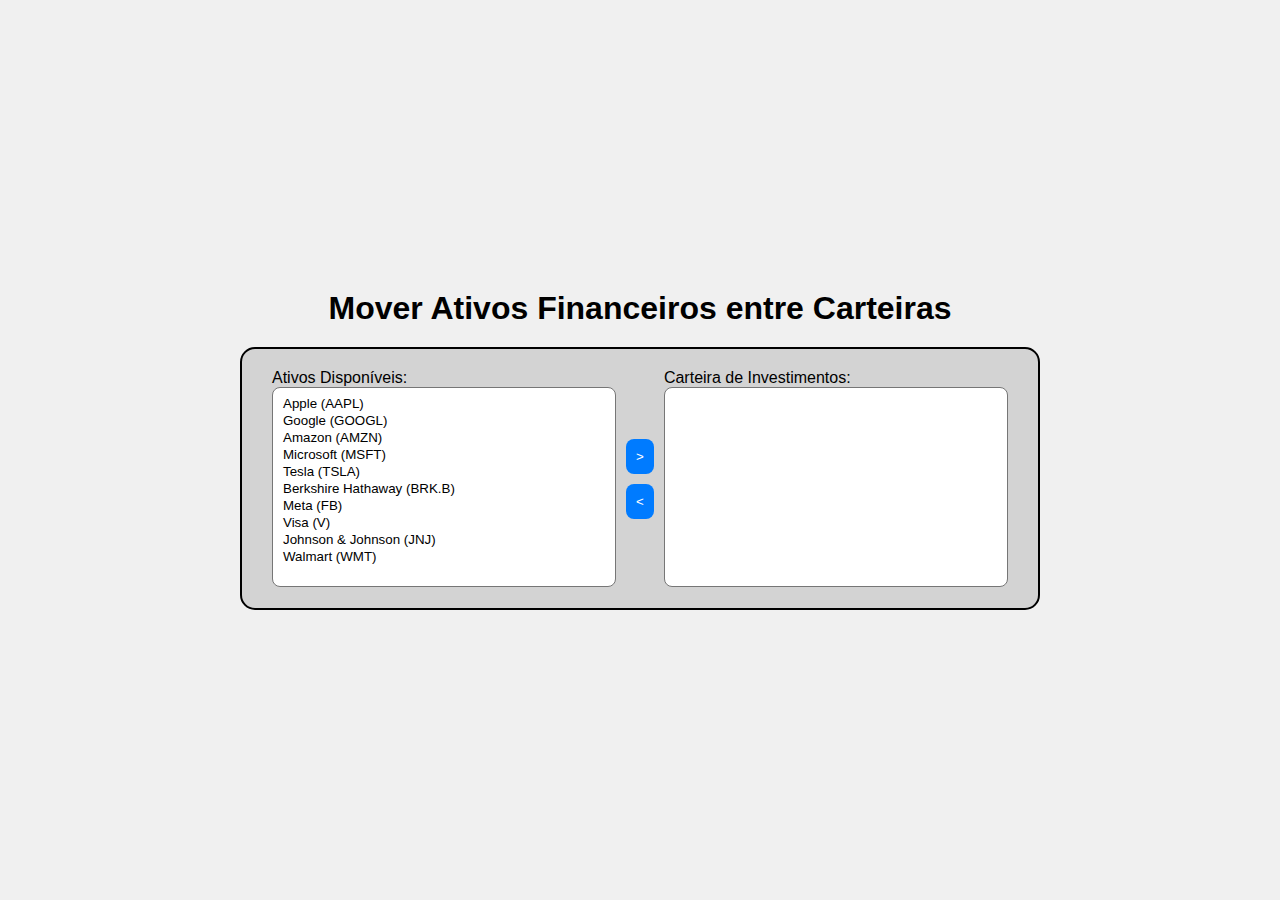
<file: atvd_dom2/q10_cateira_financeira/index.html>
<!DOCTYPE html>
<html lang="en">
<head>
    <meta charset="UTF-8">
    <meta name="viewport" content="width=device-width, initial-scale=1.0">
    <title>Mover Ativos Financeiros</title>
    <link rel="stylesheet" href="style.css">
    <script src="script.js" defer></script>
</head>
<body>
    <div class="title-container">
        <h1>Mover Ativos Financeiros entre Carteiras</h1>
    </div>
    <div class="container">
        <div class="carteira">
            <label for="ativosDisponiveis">Ativos Disponíveis:</label>
            <select id="ativosDisponiveis" size="10" multiple></select>
        </div>
        <div class="buttons">
            <button id="moverParaDireitaBtn">&gt;</button>
            <button id="moverParaEsquerdaBtn">&lt;</button>
        </div>
        <div class="carteira">
            <label for="carteiraInvestimentos">Carteira de Investimentos:</label>
            <select id="carteiraInvestimentos" size="10" multiple></select>
        </div>
    </div>
</body>
</html>
</file>
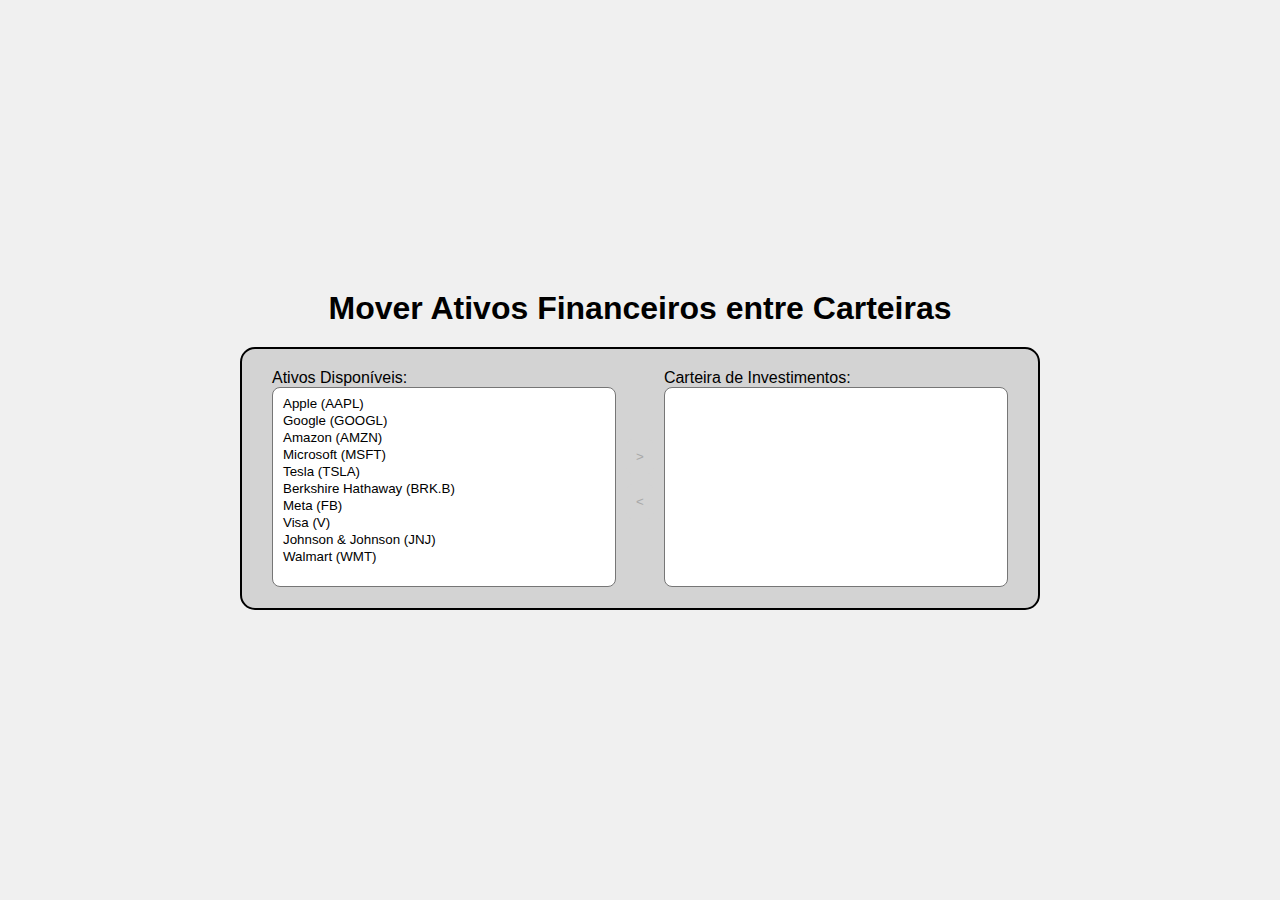
<file: atvd_dom2/q11_carteira_financeira_completo/index.html>
<!DOCTYPE html>
<html lang="en">
<head>
    <meta charset="UTF-8">
    <meta name="viewport" content="width=device-width, initial-scale=1.0">
    <title>Mover Ativos Financeiros</title>
    <link rel="stylesheet" href="style.css">
    <script src="script.js" defer></script>
</head>
<body>
    <div class="title-container">
        <h1>Mover Ativos Financeiros entre Carteiras</h1>
    </div>
    <div class="container">
        <div class="carteira">
            <label for="ativosDisponiveis">Ativos Disponíveis:</label>
            <select id="ativosDisponiveis" size="10" multiple></select>
        </div>
        <div class="buttons">
            <button id="moverParaDireitaBtn" disabled>&gt;</button>
            <button id="moverParaEsquerdaBtn" disabled>&lt;</button>
        </div>
        <div class="carteira">
            <label for="carteiraInvestimentos">Carteira de Investimentos:</label>
            <select id="carteiraInvestimentos" size="10" multiple></select>
        </div>
    </div>
</body>
</html>
</file>
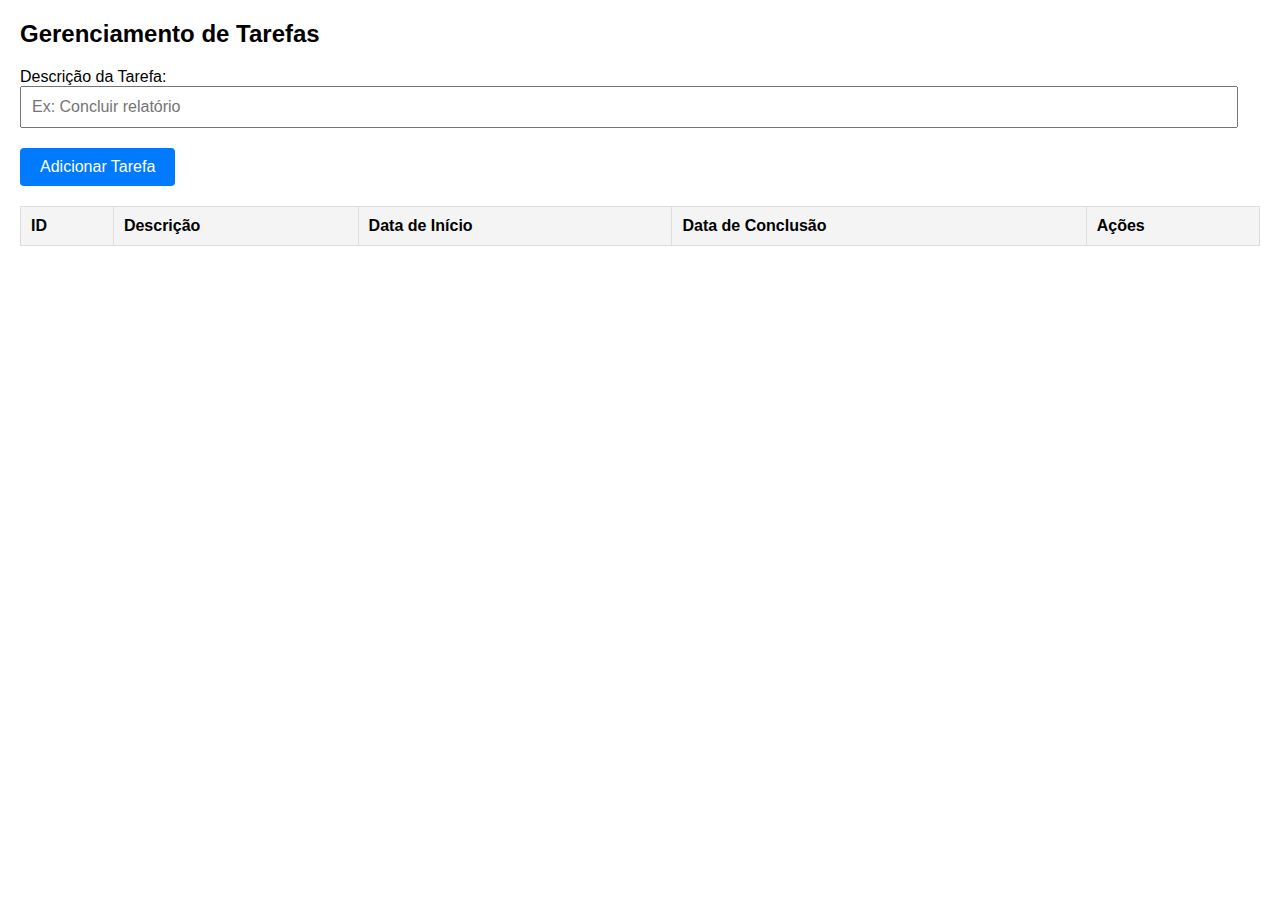
<file: atvd_dom2/q12_gerenciamento_tarefas/index.html>
<!DOCTYPE html>
<html lang="pt-BR">
<head>
    <meta charset="UTF-8">
    <meta name="viewport" content="width=device-width, initial-scale=1.0">
    <title>Gerenciamento de Tarefas</title>
    <link rel="stylesheet" href="style.css">
</head>
<body>
    <h1>Gerenciamento de Tarefas</h1>
    <div>
        <label for="descricaoTarefa">Descrição da Tarefa:</label>
        <input type="text" id="descricaoTarefa" placeholder="Ex: Concluir relatório">
    </div>
    <button id="adicionarBtn">Adicionar Tarefa</button>
    <table id="tabelaTarefas">
        <thead>
            <tr>
                <th>ID</th>
                <th>Descrição</th>
                <th>Data de Início</th>
                <th>Data de Conclusão</th>
                <th>Ações</th>
            </tr>
        </thead>
        <tbody>
            <!-- Linhas da tabela serão adicionadas aqui -->
        </tbody>
    </table>
    <script src="script.js"></script>
</body>
</html>
</file>
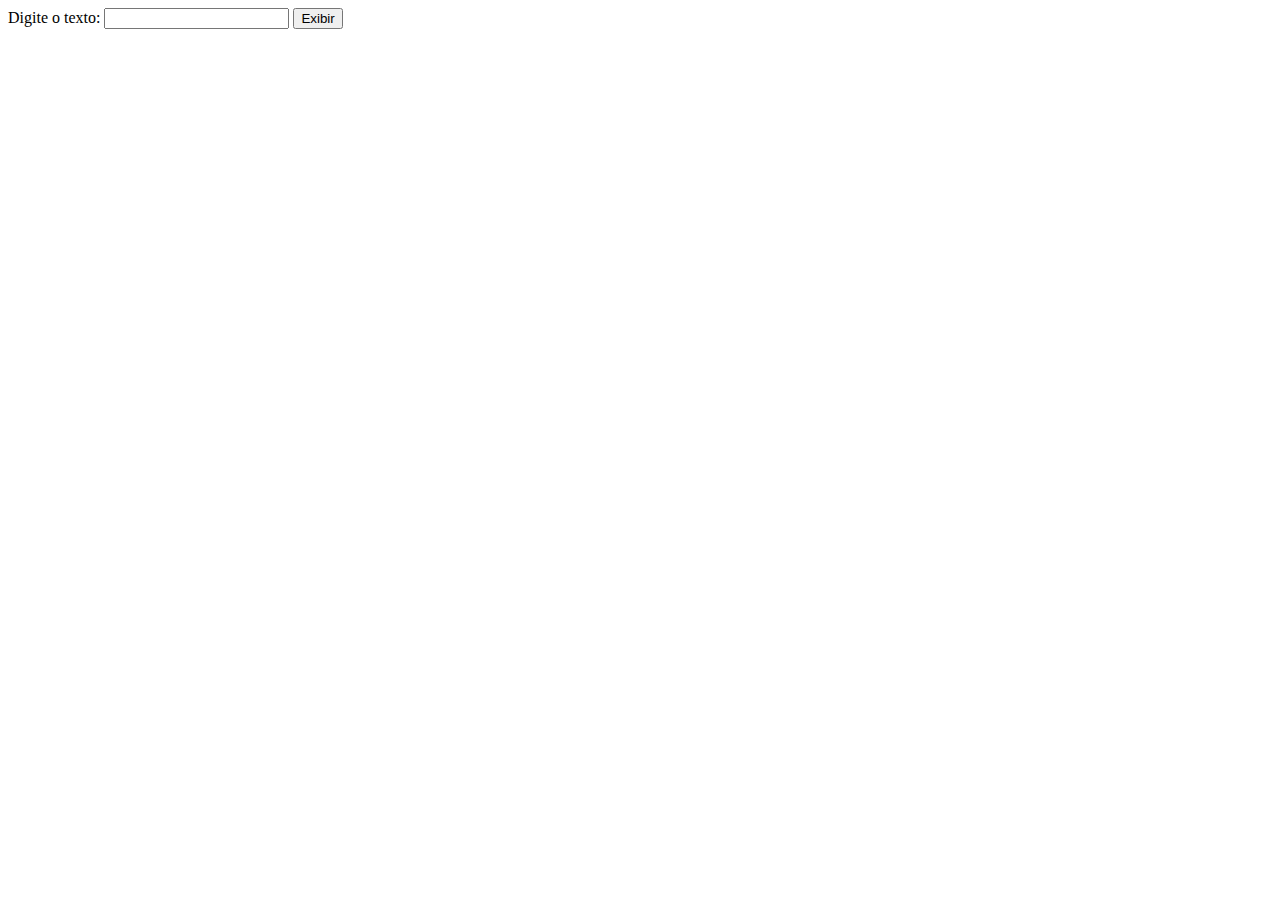
<file: atvd_dom2/q2_exibir_caracteres/index.html>
<!DOCTYPE html>
<html lang="en">
<head>
    <meta charset="UTF-8">
    <meta name="viewport" content="width=device-width, initial-scale=1.0">
    <title>Document</title>
    <script src="script.js"></script>
    <link rel="stylesheet" href="style.css">
</head>
<body>
    <label for="caixaDeTexto">Digite o texto:</label>
    <input type="text" id="caixaDeTexto">
    <button id="botaoExibir">Exibir</button>
    <div id="conteudo"></div>
    <div id="mensagemErro" class="oculto"></div>
</body>
</html>
</file>
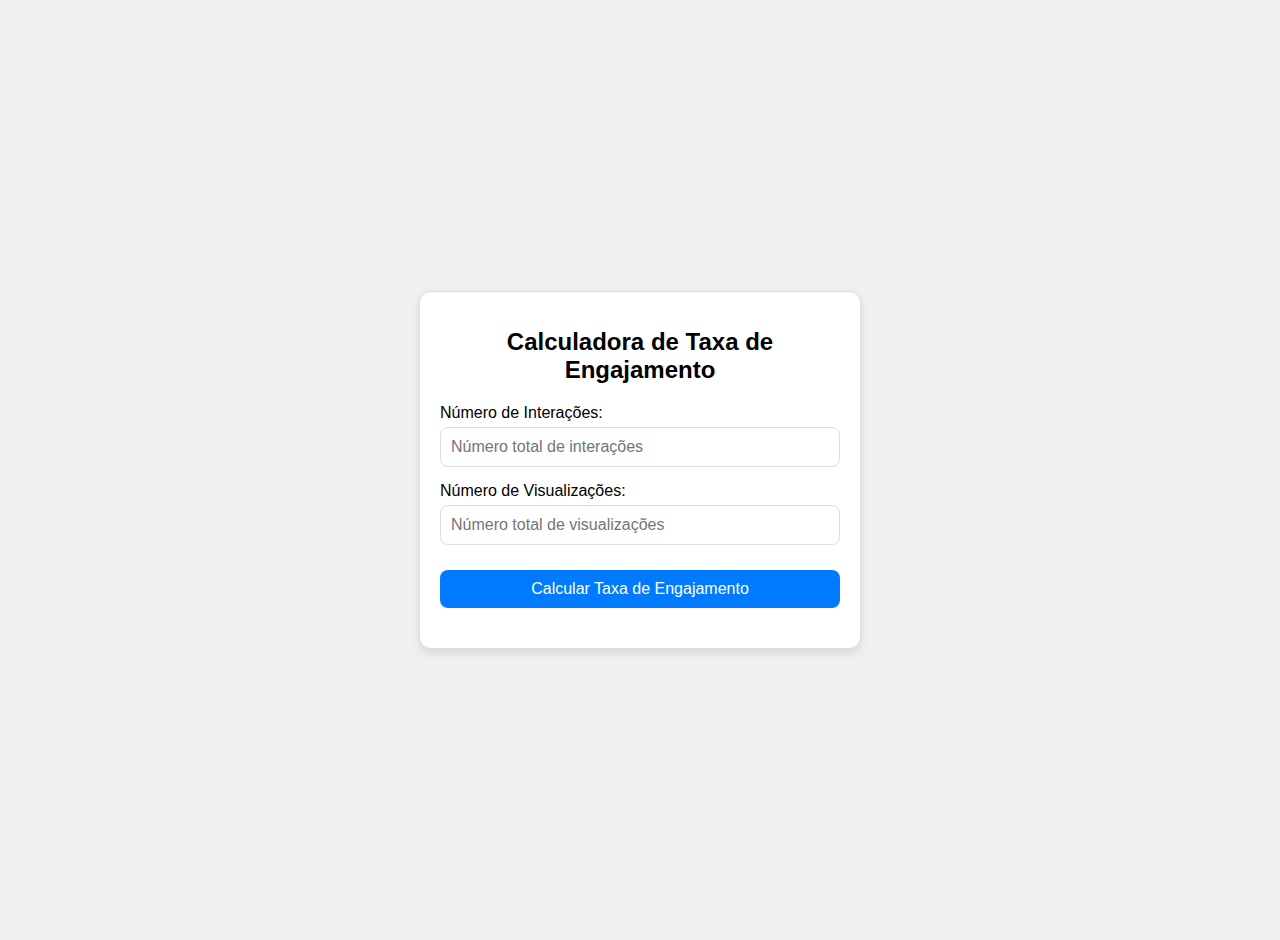
<file: atvd_dom2/q3_calculadora_engajamento/index.html>
<!DOCTYPE html>
<html lang="en">
<head>
    <meta charset="UTF-8">
    <meta name="viewport" content="width=device-width, initial-scale=1.0">
    <title>Calculadora de Engajamento</title>
    <link rel="stylesheet" href="style.css">
</head>
<body>
    <div class="container">
        <h1>Calculadora de Taxa de Engajamento</h1>
        <div class="input-group">
            <label for="interacoes">Número de Interações:</label>
            <input type="number" id="interacoes" placeholder="Número total de interações">
        </div>
        <div class="input-group">
            <label for="visualizacoes">Número de Visualizações:</label>
            <input type="number" id="visualizacoes" placeholder="Número total de visualizações">
        </div>
        <button id="calcularBtn">Calcular Taxa de Engajamento</button>
        <div id="mensagemErro" class="oculto"></div>
        <div id="resultado"></div>
    </div>
    <script src="script.js"></script>
</body>
</html>
</file>
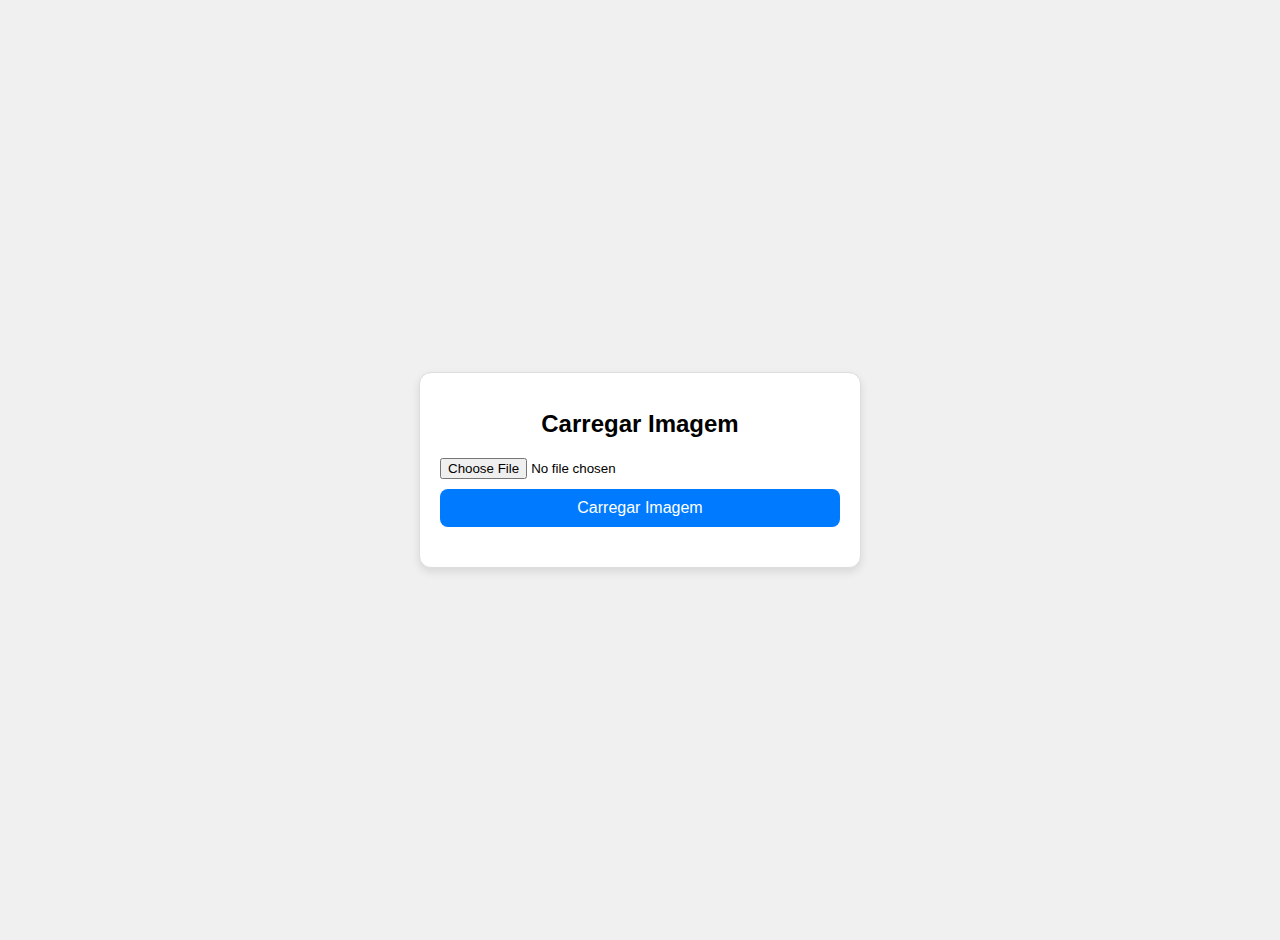
<file: atvd_dom2/q4_carregar_imagem/index.html>
<!DOCTYPE html>
<html lang="en">
<head>
    <meta charset="UTF-8">
    <meta name="viewport" content="width=device-width, initial-scale=1.0">
    <title>Carregar Imagem</title>
    <link rel="stylesheet" href="style.css">
</head>
<body>
    <div class="container">
        <h1>Carregar Imagem</h1>
        <input type="file" id="uploadImagem" accept="image/*">
        <button id="carregarBtn">Carregar Imagem</button>
        <div id="resultado"></div>
    </div>
    <script src="script.js"></script>
</body>
</html>
</file>
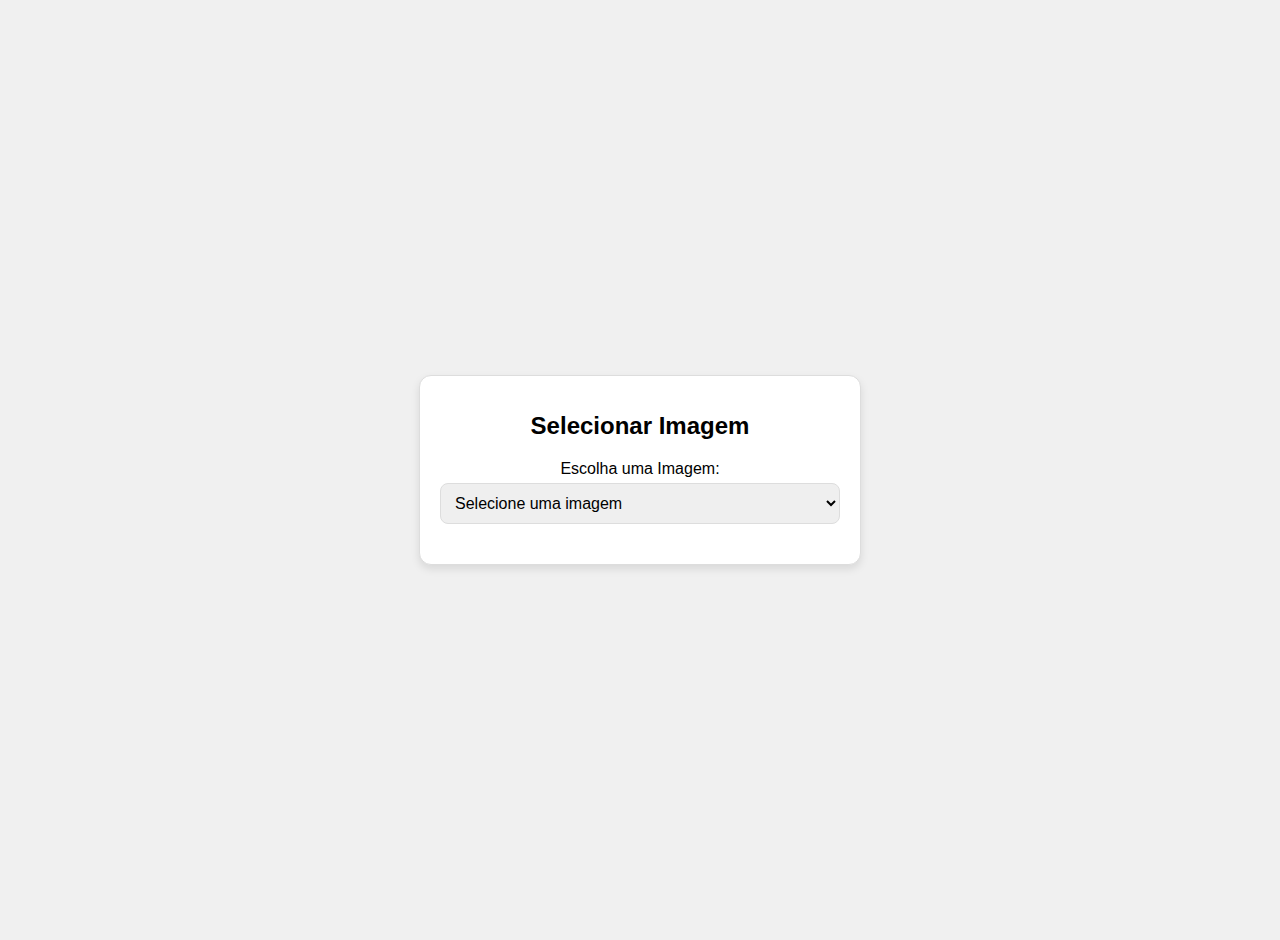
<file: atvd_dom2/q5_select_imagem/index.html>
<!DOCTYPE html>
<html lang="en">
<head>
    <meta charset="UTF-8">
    <meta name="viewport" content="width=device-width, initial-scale=1.0">
    <title>Selecionar Imagem</title>
    <link rel="stylesheet" href="style.css">
</head>
<body>
    <div class="container">
        <h1>Selecionar Imagem</h1>
        <div class="input-group">
            <label for="imagemSelect">Escolha uma Imagem:</label>
            <select id="imagemSelect">
                <option value="" selected disabled>Selecione uma imagem</option>
                <option value="https://via.placeholder.com/300x200/FFF00/808080.png?text=EAE%20RAPAZIADA%20=]">Imagem 1</option>
                <option value="https://via.placeholder.com/300x200/0000FF/808080.png?text=mec%20ces%20t%C3%A3o?">Imagem 2</option>
                <option value="https://via.placeholder.com/300x200/FF0000/FFFFFF.png?text=b%C3%A3o%20demais%20s%C3%B4">Imagem 3</option>
            </select>
        </div>
        <div id="resultado"></div>
    </div>
    <script src="script.js"></script>
</body>
</html>
</file>
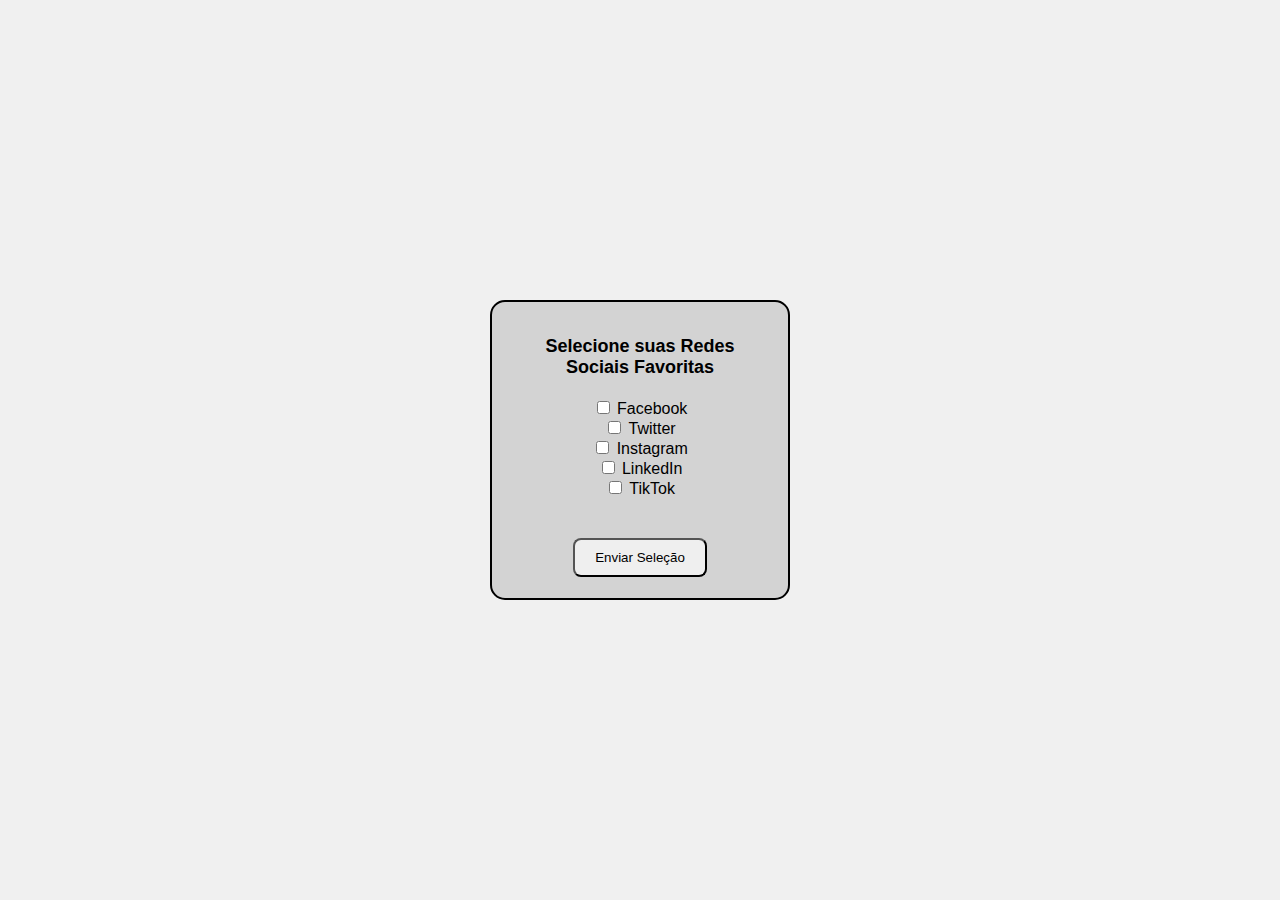
<file: atvd_dom2/q6_select_redes_sociais/index.html>
<!DOCTYPE html>
<html lang="en">
<head>
    <meta charset="UTF-8">
    <meta name="viewport" content="width=device-width, initial-scale=1.0">
    <title>Selecione suas Redes Sociais Favoritas</title>
    <script src="script.js"></script>
    <link rel="stylesheet" href="style.css">
</head>
<body>
    <div class="container">
        <h1>Selecione suas Redes Sociais Favoritas</h1>

        <div> 
            <input type="checkbox" id="facebook" name="redesSociais" value="Facebook"> 
            <label for="facebook">Facebook</label> 
        </div> 
        <div>
            <input type="checkbox" id="twitter" name="redesSociais" value="Twitter"> 
            <label for="twitter">Twitter</label> 
        </div> 
        <div> 
            <input type="checkbox" id="instagram" name="redesSociais" value="Instagram"> 
            <label for="instagram">Instagram</label> 
        </div> 
        <div> 
            <input type="checkbox" id="linkedin" name="redesSociais" value="LinkedIn"> 
            <label for="linkedin">LinkedIn</label> 
        </div> 
        <div> 
            <input type="checkbox" id="tiktok" name="redesSociais" value="TikTok"> 
            <label for="tiktok">TikTok</label> 
        </div> 

        <div class="oculto" id="mensagemErro">Por favor, selecione pelo menos uma rede social.</div> 
        <div id="redesSelecionadas"></div> 
        <button type="button" id="enviarBtn">Enviar Seleção</button> 
    </div>
</body>
</html>
</file>
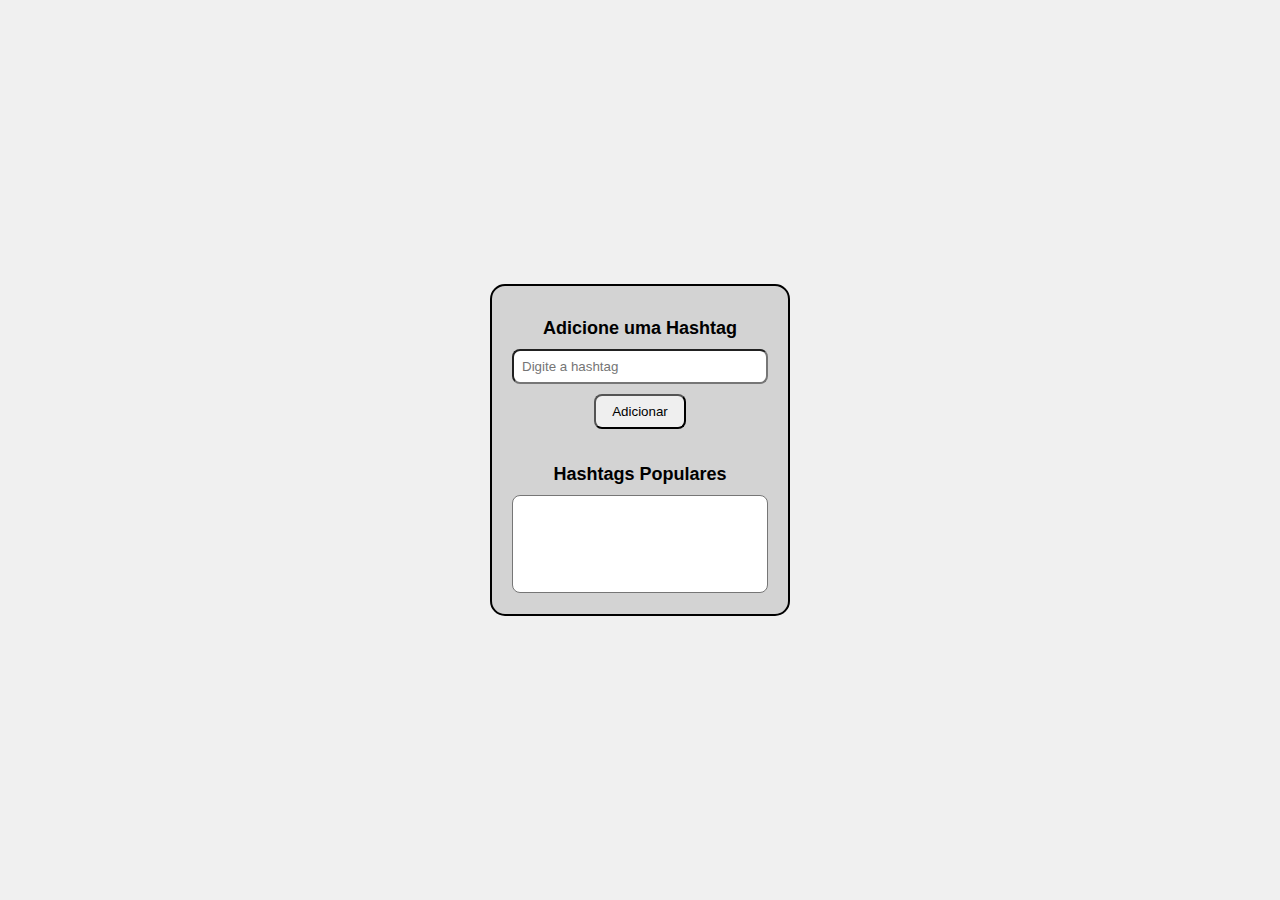
<file: atvd_dom2/q7_adicinar_hashtag/index.html>
<!DOCTYPE html>
<html lang="en">
<head>
    <meta charset="UTF-8">
    <meta name="viewport" content="width=device-width, initial-scale=1.0">
    <title>Adicionar Hashtags</title>
    <script src="script.js"></script>
    <link rel="stylesheet" href="style.css">
</head>
<body>
    <div class="container">
        <h1>Adicione uma Hashtag</h1>
        
        <input type="text" id="inputHashtag" placeholder="Digite a hashtag">
        <button type="button" id="adicionarBtn">Adicionar</button>
        
        <h2>Hashtags Populares</h2>
        <select id="listaHashtags" size="5"></select>
    </div>
</body>
</html>
</file>
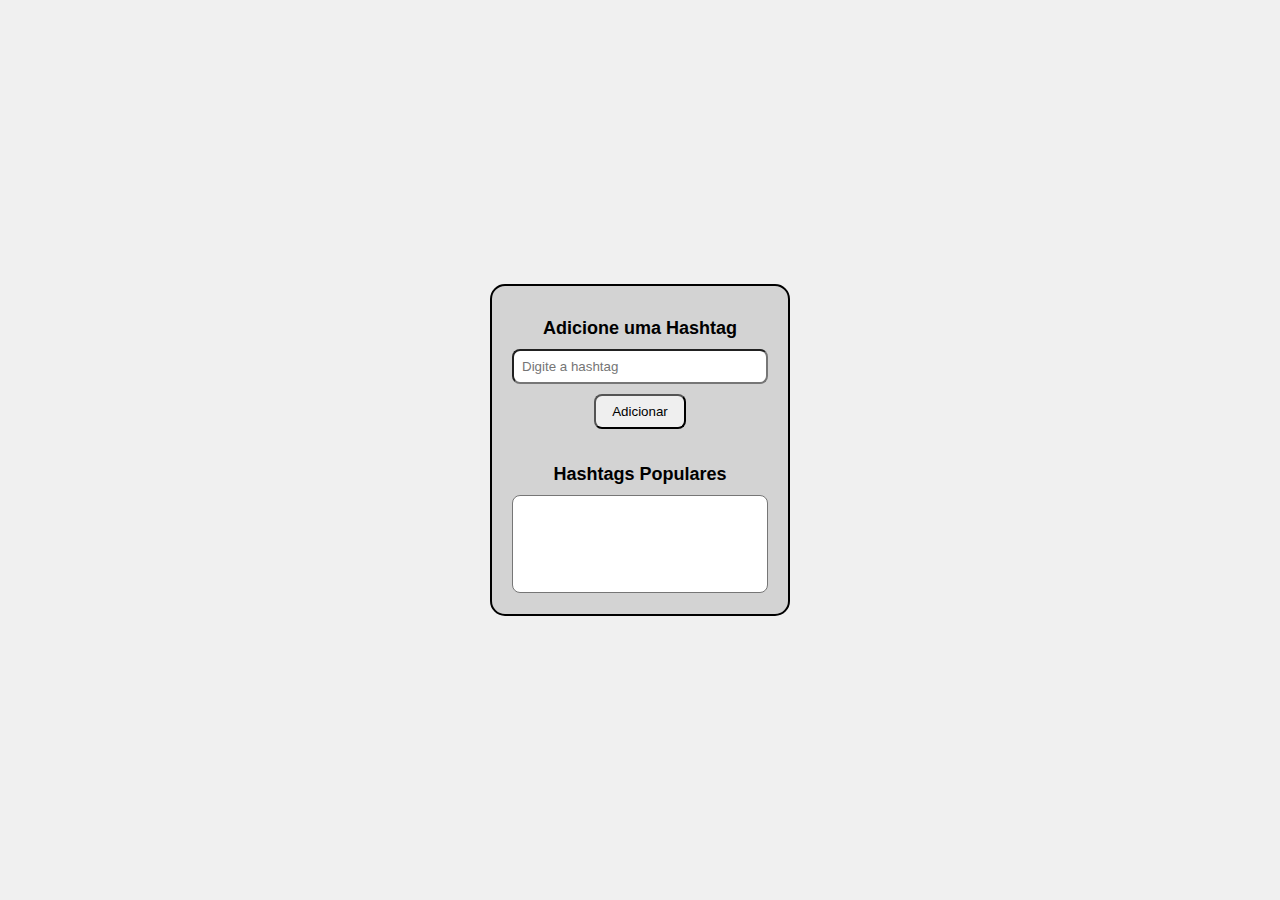
<file: atvd_dom2/q8_adicionar_hashtag_tratamento/index.html>
<!DOCTYPE html>
<html lang="en">
<head>
    <meta charset="UTF-8">
    <meta name="viewport" content="width=device-width, initial-scale=1.0">
    <title>Adicionar Hashtags</title>
    <script src="script.js"></script>
    <link rel="stylesheet" href="style.css">
</head>
<body>
    <div class="container">
        <h1>Adicione uma Hashtag</h1>
        
        <input type="text" id="inputHashtag" placeholder="Digite a hashtag">
        <button type="button" id="adicionarBtn">Adicionar</button>
        
        <div class="mensagemErro" id="mensagemErro"></div>
        
        <h2>Hashtags Populares</h2>
        <select id="listaHashtags" size="5"></select>
    </div>
</body>
</html>
</file>
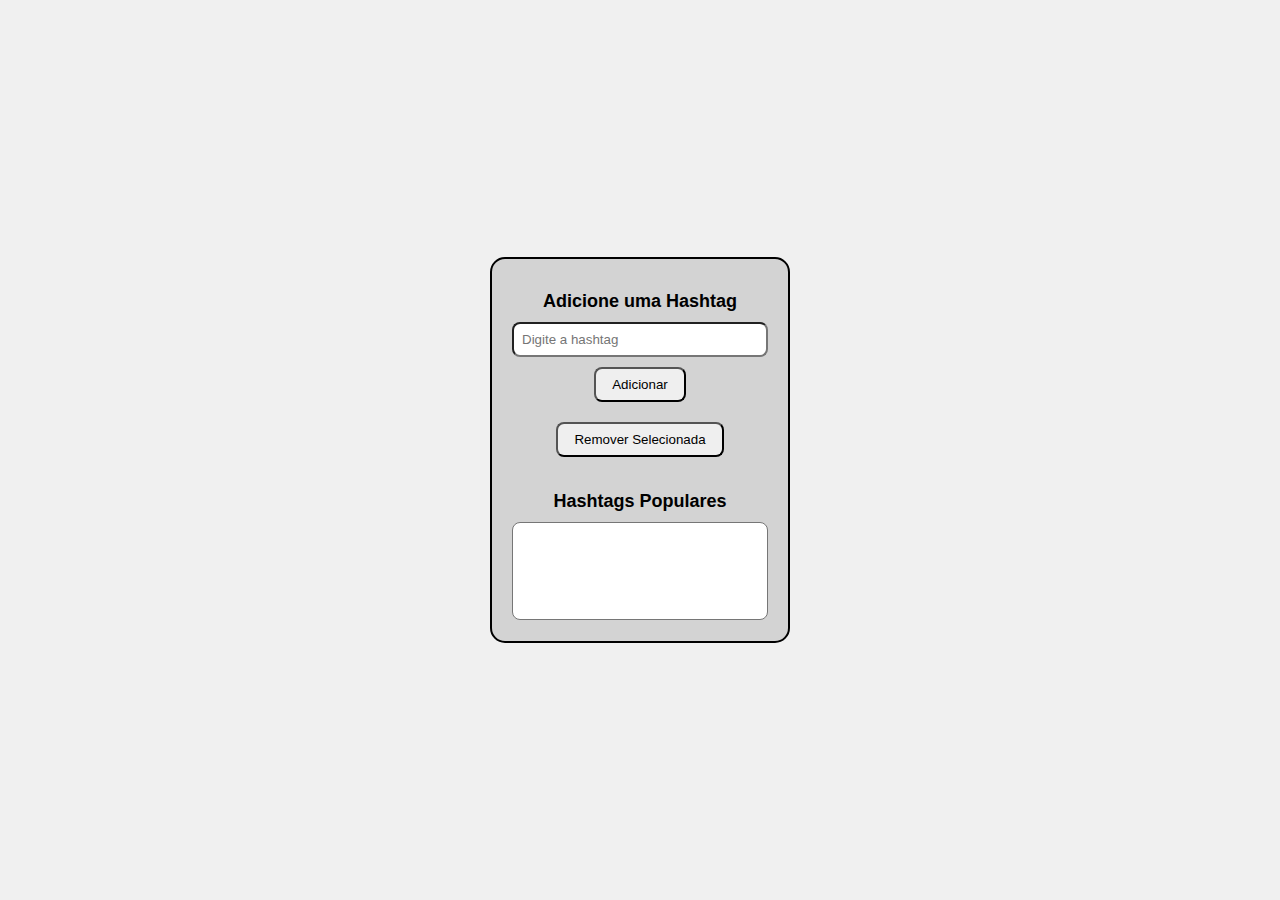
<file: atvd_dom2/q9_adicionar_hashtag_completo/index.html>
<!DOCTYPE html>
<html lang="en">
<head>
    <meta charset="UTF-8">
    <meta name="viewport" content="width=device-width, initial-scale=1.0">
    <title>Adicionar Hashtags</title>
    <script src="script.js"></script>
    <link rel="stylesheet" href="style.css">
</head>
<body>
    <div class="container">
        <h1>Adicione uma Hashtag</h1>
        
        <input type="text" id="inputHashtag" placeholder="Digite a hashtag">
        <button type="button" id="adicionarBtn">Adicionar</button>
        <button type="button" id="removerBtn">Remover Selecionada</button>
        
        <div class="mensagemErro" id="mensagemErro"></div>
        
        <h2>Hashtags Populares</h2>
        <select id="listaHashtags" size="5"></select>
    </div>
</body>
</html>
</file>
<file: atvd_dom2/q10_cateira_financeira/style.css>
body {
    display: flex;
    flex-direction: column; /* Alinha o conteúdo em coluna */
    justify-content: center;
    align-items: center;
    height: 100vh;
    margin: 0;
    background-color: #f0f0f0;
    font-family: Arial, sans-serif;
}

.title-container {
    margin-bottom: 20px; /* Espaço entre o título e a caixa */
}

h1 {
    margin: 0;
    text-align: center;
}

.container {
    display: flex;
    align-items: center;
    background-color: #d3d3d3; /* Cor cinza claro */
    border: 2px solid black; /* Borda preta */
    border-radius: 15px; /* Bordas arredondadas */
    padding: 20px;
    box-sizing: border-box; /* Inclui padding e borda no tamanho total */
    width: 800px;
    margin: 0 auto; /* Centraliza a caixa horizontalmente */
}

.carteira {
    flex: 1;
    margin: 0 10px;
}

select {
    width: 100%;
    height: 200px;
    padding: 8px;
    border-radius: 8px; /* Bordas arredondadas */
    box-sizing: border-box;
}

.buttons {
    display: flex;
    flex-direction: column;
    justify-content: center;
}

button {
    padding: 10px;
    margin: 5px 0;
    border-radius: 8px; /* Bordas arredondadas */
    cursor: pointer;
    background-color: #007bff;
    color: white;
    border: none;
}

button:hover {
    background-color: #0056b3;
}
</file>
<file: atvd_dom2/q11_carteira_financeira_completo/style.css>
body {
    display: flex;
    flex-direction: column; /* Alinha o conteúdo em coluna */
    justify-content: center;
    align-items: center;
    height: 100vh;
    margin: 0;
    background-color: #f0f0f0;
    font-family: Arial, sans-serif;
}

.title-container {
    margin-bottom: 20px; /* Espaço entre o título e a caixa */
}

h1 {
    margin: 0;
    text-align: center;
}

.container {
    display: flex;
    align-items: center;
    background-color: #d3d3d3; /* Cor cinza claro */
    border: 2px solid black; /* Borda preta */
    border-radius: 15px; /* Bordas arredondadas */
    padding: 20px;
    box-sizing: border-box; /* Inclui padding e borda no tamanho total */
    width: 800px;
}

.carteira {
    flex: 1;
    margin: 0 10px;
}

select {
    width: 100%;
    height: 200px;
    padding: 8px;
    border-radius: 8px; /* Bordas arredondadas */
    box-sizing: border-box;
}

.buttons {
    display: flex;
    flex-direction: column;
    justify-content: center;
}

button {
    padding: 10px;
    margin: 5px 0;
    border-radius: 8px; /* Bordas arredondadas */
    cursor: pointer;
    background-color: #007bff;
    color: white;
    border: none;
}

button:hover {
    background-color: #0056b3;
}

button:disabled {
    background-color: #d3d3d3;
    cursor: not-allowed;
    color: #a9a9a9;
}
</file>
<file: atvd_dom2/q12_gerenciamento_tarefas/style.css>
body {
    font-family: Arial, sans-serif;
    margin: 20px;
}

h1 {
    font-size: 24px;
    margin-bottom: 20px;
}

div {
    margin-bottom: 10px;
}

input {
    padding: 10px;
    font-size: 16px;
    width: calc(100% - 22px);
    box-sizing: border-box;
}

button {
    padding: 10px 20px;
    font-size: 16px;
    background-color: #007BFF;
    color: white;
    border: none;
    border-radius: 4px;
    cursor: pointer;
    margin-top: 10px;
}

button:hover {
    background-color: #0056b3;
}

table {
    width: 100%;
    border-collapse: collapse;
    margin-top: 20px;
}

th, td {
    padding: 10px;
    border: 1px solid #ddd;
    text-align: left;
}

th {
    background-color: #f4f4f4;
}

button.concluirBtn {
    padding: 5px 10px;
    font-size: 14px;
    background-color: #28a745;
    color: white;
    border: none;
    border-radius: 4px;
    cursor: pointer;
    margin-right: 5px;
}

button.concluirBtn:hover {
    background-color: #218838;
}

button.excluirBtn {
    padding: 5px 10px;
    font-size: 14px;
    background-color: #FF4136;
    color: white;
    border: none;
    border-radius: 4px;
    cursor: pointer;
}

button.excluirBtn:hover {
    background-color: #E00000;
}
</file>
<file: atvd_dom2/q2_exibir_caracteres/style.css>
.oculto {
    display: none;
}

#mensagemErro {
    color: red;
    margin-top: 10px;
}
</file>
<file: atvd_dom2/q3_calculadora_engajamento/style.css>
body {
    font-family: Arial, sans-serif;
    background-color: #f0f0f0;
    margin: 0;
    padding: 20px;
    display: flex;
    justify-content: center;
    align-items: center;
    height: 100vh;
}

.container {
    background-color: #ffffff;
    border: 1px solid #ddd;
    border-radius: 12px;
    padding: 20px;
    width: 100%;
    max-width: 400px;
    box-shadow: 0 4px 8px rgba(0, 0, 0, 0.1);
}

h1 {
    font-size: 24px;
    margin-bottom: 20px;
    text-align: center;
}

.input-group {
    margin-bottom: 15px;
}

label {
    display: block;
    font-size: 16px;
    margin-bottom: 5px;
}

input {
    width: 100%;
    padding: 10px;
    font-size: 16px;
    border: 1px solid #ddd;
    border-radius: 8px;
    box-sizing: border-box;
}

button {
    width: 100%;
    padding: 10px;
    font-size: 16px;
    background-color: #007BFF;
    color: white;
    border: none;
    border-radius: 8px;
    cursor: pointer;
    margin-top: 10px;
}

button:hover {
    background-color: #0056b3;
}

#mensagemErro {
    color: red;
    margin-top: 10px;
    text-align: center;
}

#resultado {
    margin-top: 20px;
    font-size: 18px;
    text-align: center;
}
</file>
<file: atvd_dom2/q4_carregar_imagem/style.css>
body {
    font-family: Arial, sans-serif;
    background-color: #f0f0f0;
    margin: 0;
    padding: 20px;
    display: flex;
    justify-content: center;
    align-items: center;
    height: 100vh;
}

.container {
    background-color: #ffffff;
    border: 1px solid #ddd;
    border-radius: 12px;
    padding: 20px;
    width: 100%;
    max-width: 400px;
    box-shadow: 0 4px 8px rgba(0, 0, 0, 0.1);
    text-align: center;
}

h1 {
    font-size: 24px;
    margin-bottom: 20px;
}

input[type="file"] {
    width: 100%;
    margin-bottom: 10px;
}

button {
    width: 100%;
    padding: 10px;
    font-size: 16px;
    background-color: #007BFF;
    color: white;
    border: none;
    border-radius: 8px;
    cursor: pointer;
}

button:hover {
    background-color: #0056b3;
}

#resultado {
    margin-top: 20px;
}

#resultado img {
    max-width: 100%;
    border: 1px solid #ddd;
    border-radius: 8px;
    box-shadow: 0 2px 4px rgba(0, 0, 0, 0.1);
}
</file>
<file: atvd_dom2/q5_select_imagem/style.css>
body {
    font-family: Arial, sans-serif;
    background-color: #f0f0f0;
    margin: 0;
    padding: 20px;
    display: flex;
    justify-content: center;
    align-items: center;
    height: 100vh;
}

.container {
    background-color: #ffffff;
    border: 1px solid #ddd;
    border-radius: 12px;
    padding: 20px;
    width: 100%;
    max-width: 400px;
    box-shadow: 0 4px 8px rgba(0, 0, 0, 0.1);
    text-align: center;
}

h1 {
    font-size: 24px;
    margin-bottom: 20px;
}

.input-group {
    margin-bottom: 15px;
}

label {
    display: block;
    font-size: 16px;
    margin-bottom: 5px;
}

select {
    width: 100%;
    padding: 10px;
    font-size: 16px;
    border: 1px solid #ddd;
    border-radius: 8px;
    box-sizing: border-box;
}

#resultado {
    margin-top: 20px;
}

#resultado img {
    max-width: 100%;
    border: 1px solid #ddd;
    border-radius: 8px;
    box-shadow: 0 2px 4px rgba(0, 0, 0, 0.1);
}
</file>
<file: atvd_dom2/q6_select_redes_sociais/style.css>
body {
    display: flex;
    justify-content: center;
    align-items: center;
    height: 100vh;
    margin: 0;
    background-color: #f0f0f0; /* Cor de fundo da página */
    font-family: Arial, sans-serif;
}

.container {
    background-color: #d3d3d3; /* Cor cinza claro */
    border: 2px solid black; /* Borda preta */
    border-radius: 15px; /* Bordas arredondadas */
    padding: 20px;
    width: 300px;
    height: 300px;
    display: flex;
    flex-direction: column;
    align-items: center;
    justify-content: center;
    box-sizing: border-box; /* Inclui padding e borda no tamanho total */
    text-align: center;
}

h1 {
    font-size: 18px;
    margin-bottom: 20px;
}

.oculto {
    display: none;
    color: red;
    margin-top: 10px;
}

#redesSelecionadas {
    margin-top: 20px;
    font-weight: bold;
}

button {
    margin-top: 20px;
    padding: 10px 20px;
    border-radius: 8px; /* Bordas arredondadas */
    cursor: pointer;
}
</file>
<file: atvd_dom2/q7_adicinar_hashtag/style.css>
body {
    display: flex;
    justify-content: center;
    align-items: center;
    height: 100vh;
    margin: 0;
    background-color: #f0f0f0; /* Cor de fundo da página */
    font-family: Arial, sans-serif;
}

.container {
    background-color: #d3d3d3; /* Cor cinza claro */
    border: 2px solid black; /* Borda preta */
    border-radius: 15px; /* Bordas arredondadas */
    padding: 20px;
    width: 300px;
    box-sizing: border-box; /* Inclui padding e borda no tamanho total */
    text-align: center;
}

h1, h2 {
    font-size: 18px;
    margin-bottom: 10px;
}

input[type="text"] {
    width: 100%;
    padding: 8px;
    margin-bottom: 10px;
    border-radius: 8px; /* Bordas arredondadas */
    box-sizing: border-box;
}

button {
    padding: 8px 16px;
    border-radius: 8px; /* Bordas arredondadas */
    cursor: pointer;
    margin-bottom: 20px;
}

select {
    width: 100%;
    padding: 8px;
    border-radius: 8px; /* Bordas arredondadas */
    box-sizing: border-box;
}
</file>
<file: atvd_dom2/q8_adicionar_hashtag_tratamento/style.css>
body {
    display: flex;
    justify-content: center;
    align-items: center;
    height: 100vh;
    margin: 0;
    background-color: #f0f0f0; /* Cor de fundo da página */
    font-family: Arial, sans-serif;
}

.container {
    background-color: #d3d3d3; /* Cor cinza claro */
    border: 2px solid black; /* Borda preta */
    border-radius: 15px; /* Bordas arredondadas */
    padding: 20px;
    width: 300px;
    box-sizing: border-box; /* Inclui padding e borda no tamanho total */
    text-align: center;
}

h1, h2 {
    font-size: 18px;
    margin-bottom: 10px;
}

input[type="text"] {
    width: 100%;
    padding: 8px;
    margin-bottom: 10px;
    border-radius: 8px; /* Bordas arredondadas */
    box-sizing: border-box;
}

button {
    padding: 8px 16px;
    border-radius: 8px; /* Bordas arredondadas */
    cursor: pointer;
    margin-bottom: 20px;
}

select {
    width: 100%;
    padding: 8px;
    border-radius: 8px; /* Bordas arredondadas */
    box-sizing: border-box;
}

.mensagemErro {
    color: red;
    margin-top: 10px;
    font-weight: bold;
}
</file>
<file: atvd_dom2/q9_adicionar_hashtag_completo/style.css>
body {
    display: flex;
    justify-content: center;
    align-items: center;
    height: 100vh;
    margin: 0;
    background-color: #f0f0f0; /* Cor de fundo da página */
    font-family: Arial, sans-serif;
}

.container {
    background-color: #d3d3d3; /* Cor cinza claro */
    border: 2px solid black; /* Borda preta */
    border-radius: 15px; /* Bordas arredondadas */
    padding: 20px;
    width: 300px;
    box-sizing: border-box; /* Inclui padding e borda no tamanho total */
    text-align: center;
}

h1, h2 {
    font-size: 18px;
    margin-bottom: 10px;
}

input[type="text"] {
    width: 100%;
    padding: 8px;
    margin-bottom: 10px;
    border-radius: 8px; /* Bordas arredondadas */
    box-sizing: border-box;
}

button {
    padding: 8px 16px;
    border-radius: 8px; /* Bordas arredondadas */
    cursor: pointer;
    margin-bottom: 20px;
}

select {
    width: 100%;
    padding: 8px;
    border-radius: 8px; /* Bordas arredondadas */
    box-sizing: border-box;
}

.mensagemErro {
    color: red;
    margin-top: 10px;
    font-weight: bold;
}
</file>
